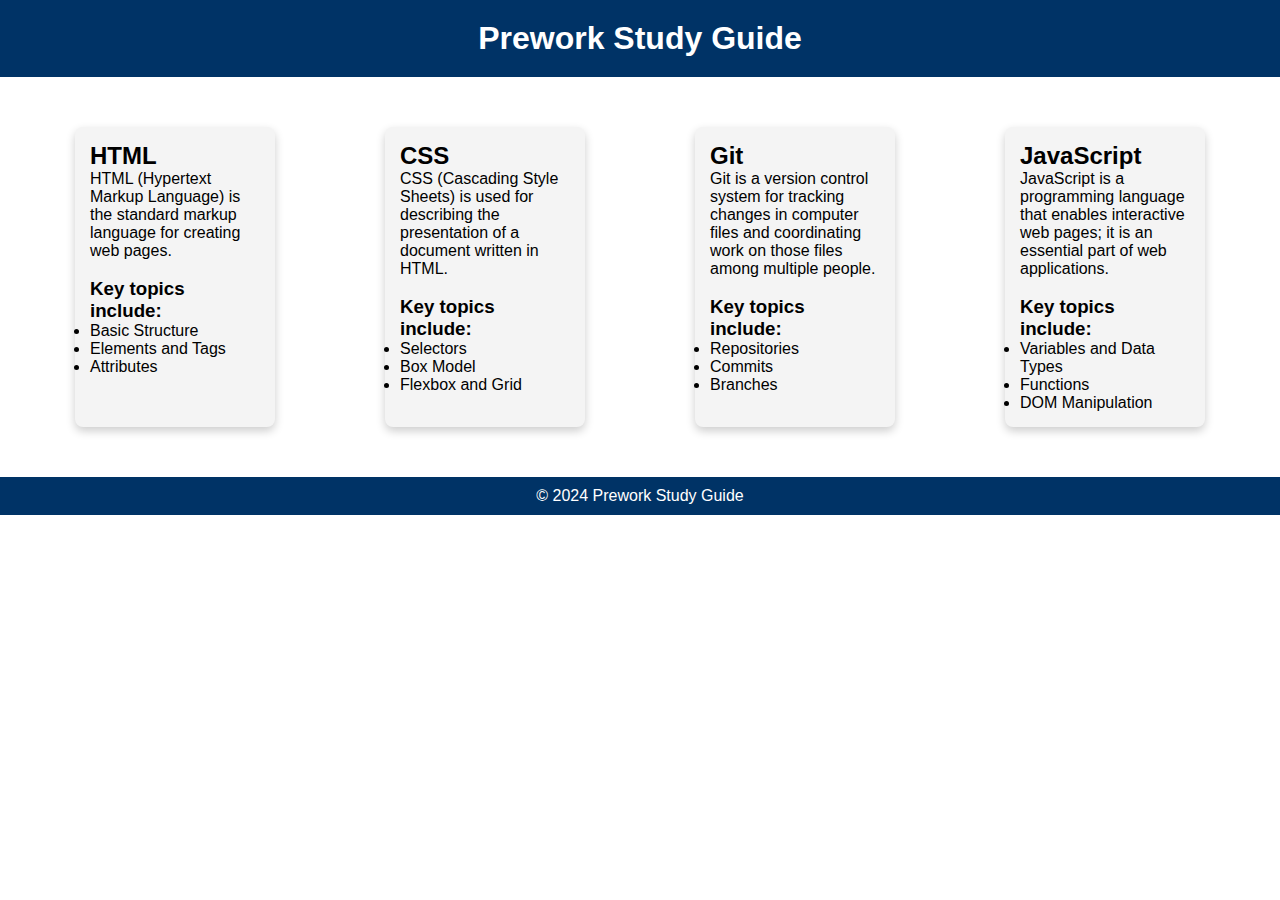
<file: index.html>
<!DOCTYPE html>
<html lang="en">
  <head>
    <meta charset="UTF-8" />
    <meta name="viewport" content="width=device-width, initial-scale=1.0" />
    <title>Prework Study Guide</title>
    <link rel="stylesheet" href="style.css" />
  </head>
  <body>
    <header>
      <h1>Prework Study Guide</h1>
    </header>
    <main>
      <section class="box-container">
        <div class="box">
          <h2>HTML</h2>
          <p>
            HTML (Hypertext Markup Language) is the standard markup language for
            creating web pages.
          </p>
          <br />
          <h3>Key topics include:</h3>
          <ul>
            <li>Basic Structure</li>
            <li>Elements and Tags</li>
            <li>Attributes</li>
          </ul>
        </div>
        <div class="box">
          <h2>CSS</h2>
          <p>
            CSS (Cascading Style Sheets) is used for describing the presentation
            of a document written in HTML.
          </p>
          <br />
          <h3>Key topics include:</h3>
          <ul>
            <li>Selectors</li>
            <li>Box Model</li>
            <li>Flexbox and Grid</li>
          </ul>
        </div>
        <div class="box">
          <h2>Git</h2>
          <p>
            Git is a version control system for tracking changes in computer
            files and coordinating work on those files among multiple people.
          </p>
          <br />
          <h3>Key topics include:</h3>
          <ul>
            <li>Repositories</li>
            <li>Commits</li>
            <li>Branches</li>
          </ul>
        </div>
        <div class="box">
          <h2>JavaScript</h2>
          <p>
            JavaScript is a programming language that enables interactive web
            pages; it is an essential part of web applications.
          </p>
          <br />
          <h3>Key topics include:</h3>
          <ul>
            <li>Variables and Data Types</li>
            <li>Functions</li>
            <li>DOM Manipulation</li>
          </ul>
        </div>
      </section>
    </main>
    <footer>
      <p>&copy; 2024 Prework Study Guide</p>
    </footer>
  </body>
</html>
</file>
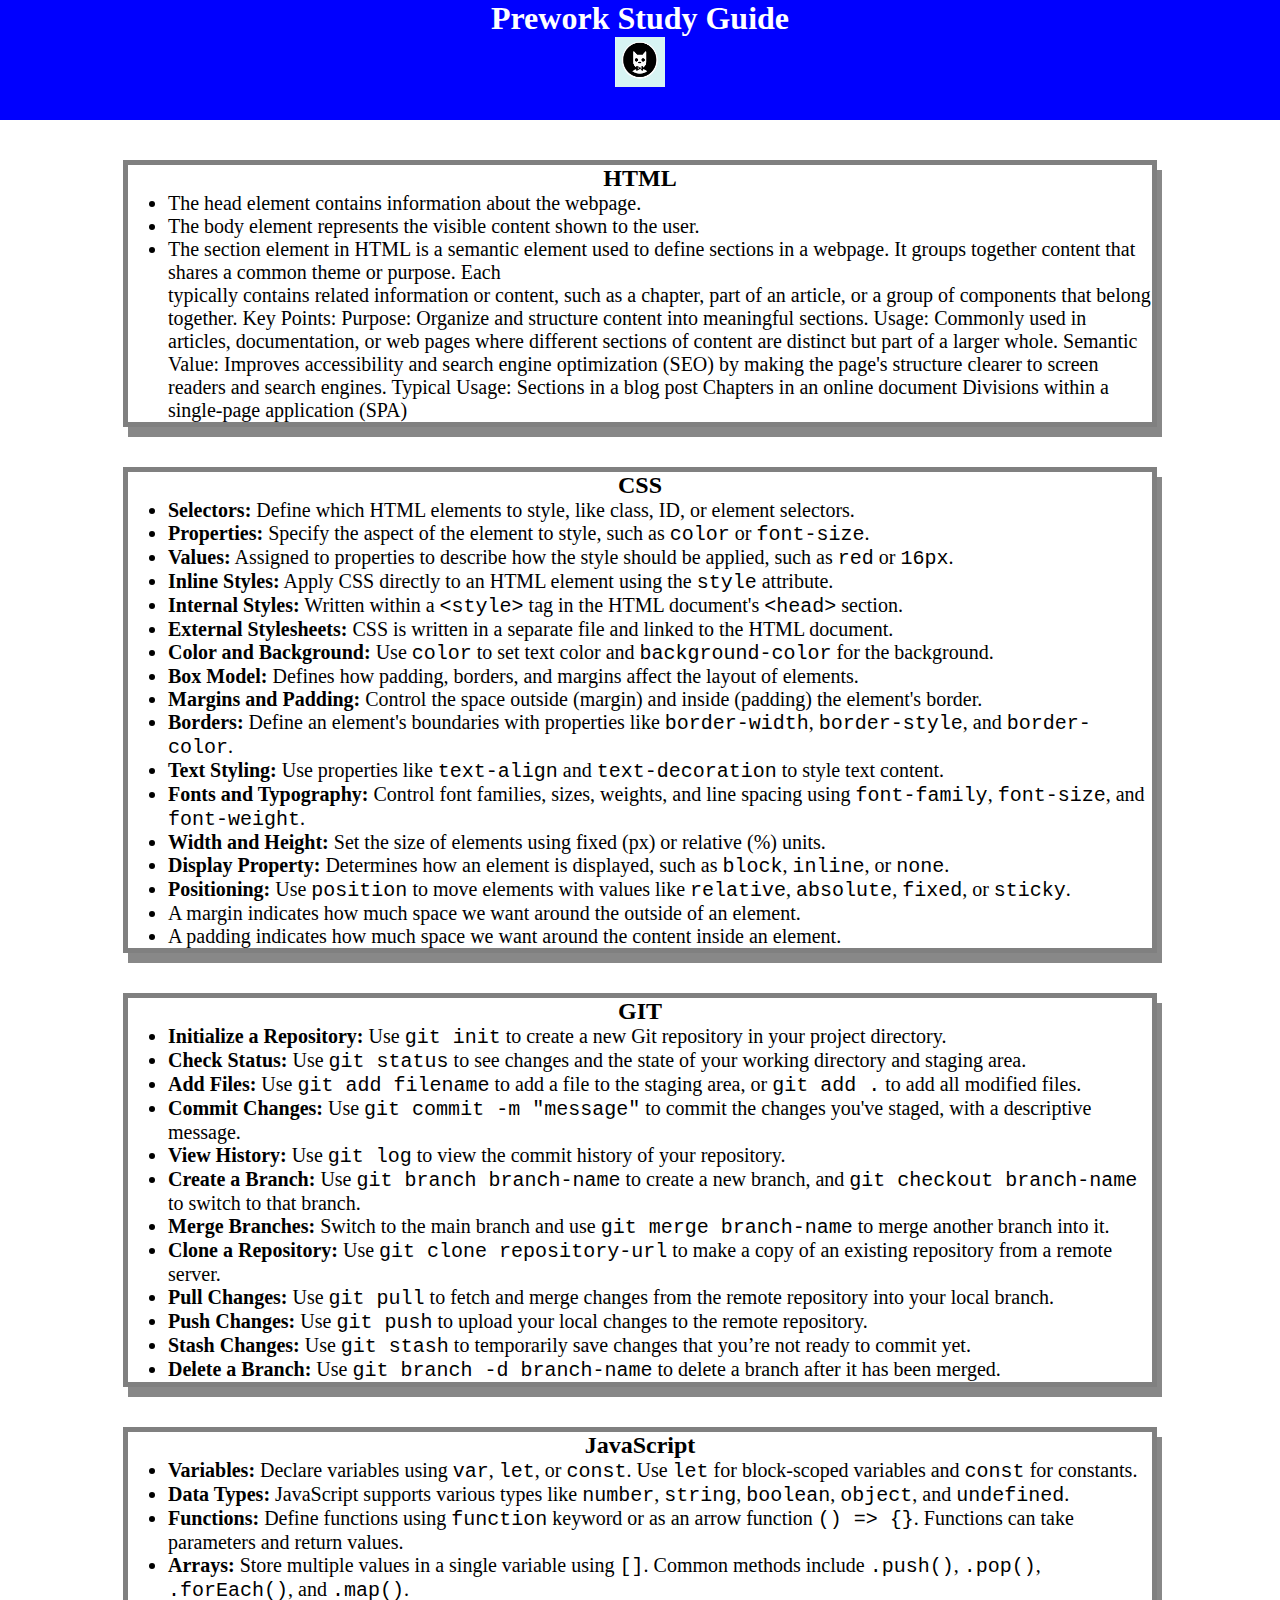
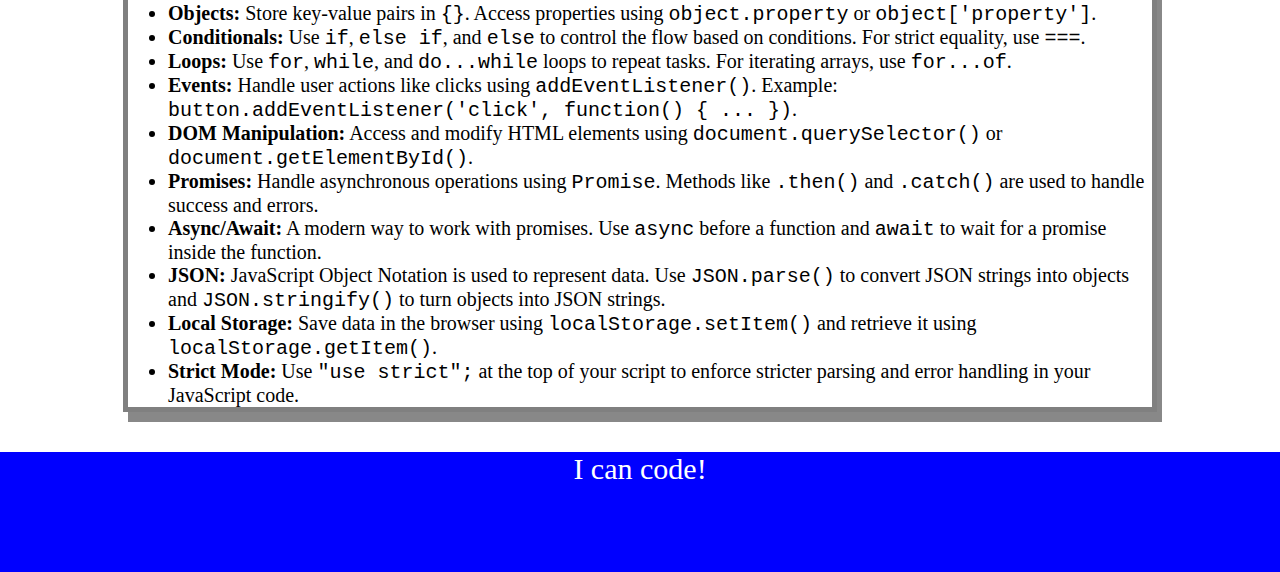
<file: prework-study-guide/index.html>
<!DOCTYPE html>
<html lang="en">
  <head>
    <meta charset="UTF-8" />
    <meta http-equiv="X-UA-Compatible" content="IE=edge" />
    <meta name="viewport" content="width=device-width, initial-scale=1.0" />
    <title>Kevin's Prework Study Guide</title>
  </head>
  <body>
    <header id="top">
      <h1>Prework Study Guide</h1>
      <img src="./assets/bowtie-cat.png" alt="Profile image of cat wearing a bow tie." />
      <link rel="stylesheet" href="./assets/style.css">
    </header>
    <main>
      <section class="card" id="html-section">
        <h2>HTML</h2>
        <ul>
          <li>The head element contains information about the webpage.</li>
          <li>The body element represents the visible content shown to the user.</li>
          <li>The section element in HTML is a semantic element used to define sections in a webpage. It groups together content that shares a common theme or purpose. Each <section> typically contains related information or content, such as a chapter, part of an article, or a group of components that belong together.

            Key Points:
            Purpose: Organize and structure content into meaningful sections.
            Usage: Commonly used in articles, documentation, or web pages where different sections of content are distinct but part of a larger whole.
            Semantic Value: Improves accessibility and search engine optimization (SEO) by making the page's structure clearer to screen readers and search engines.
            Typical Usage:
            Sections in a blog post
            Chapters in an online document
            Divisions within a single-page application (SPA)</li>
        </ul>

      </section>
   
      <section class="card" id="css-section">
        <h2>CSS</h2>
        <ul>
          <li><strong>Selectors:</strong> Define which HTML elements to style, like class, ID, or element selectors.</li>
          <li><strong>Properties:</strong> Specify the aspect of the element to style, such as <code>color</code> or <code>font-size</code>.</li>
          <li><strong>Values:</strong> Assigned to properties to describe how the style should be applied, such as <code>red</code> or <code>16px</code>.</li>
          <li><strong>Inline Styles:</strong> Apply CSS directly to an HTML element using the <code>style</code> attribute.</li>
          <li><strong>Internal Styles:</strong> Written within a <code>&lt;style&gt;</code> tag in the HTML document's <code>&lt;head&gt;</code> section.</li>
          <li><strong>External Stylesheets:</strong> CSS is written in a separate file and linked to the HTML document.</li>
          <li><strong>Color and Background:</strong> Use <code>color</code> to set text color and <code>background-color</code> for the background.</li>
          <li><strong>Box Model:</strong> Defines how padding, borders, and margins affect the layout of elements.</li>
          <li><strong>Margins and Padding:</strong> Control the space outside (margin) and inside (padding) the element's border.</li>
          <li><strong>Borders:</strong> Define an element's boundaries with properties like <code>border-width</code>, <code>border-style</code>, and <code>border-color</code>.</li>
          <li><strong>Text Styling:</strong> Use properties like <code>text-align</code> and <code>text-decoration</code> to style text content.</li>
          <li><strong>Fonts and Typography:</strong> Control font families, sizes, weights, and line spacing using <code>font-family</code>, <code>font-size</code>, and <code>font-weight</code>.</li>
          <li><strong>Width and Height:</strong> Set the size of elements using fixed (px) or relative (%) units.</li>
          <li><strong>Display Property:</strong> Determines how an element is displayed, such as <code>block</code>, <code>inline</code>, or <code>none</code>.</li>
          <li><strong>Positioning:</strong> Use <code>position</code> to move elements with values like <code>relative</code>, <code>absolute</code>, <code>fixed</code>, or <code>sticky</code>.</li>
        </ul>
        <ul>
          <li>A margin indicates how much space we want around the outside of an element.</li>
          <li>A padding indicates how much space we want around the content inside an element.</li>
        </ul>

   </section>
   
      <section class="card" id="git-section">
        <h2>GIT</h2>
        <ul>
          <li><strong>Initialize a Repository:</strong> Use <code>git init</code> to create a new Git repository in your project directory.</li>
          <li><strong>Check Status:</strong> Use <code>git status</code> to see changes and the state of your working directory and staging area.</li>
          <li><strong>Add Files:</strong> Use <code>git add filename</code> to add a file to the staging area, or <code>git add .</code> to add all modified files.</li>
          <li><strong>Commit Changes:</strong> Use <code>git commit -m "message"</code> to commit the changes you've staged, with a descriptive message.</li>
          <li><strong>View History:</strong> Use <code>git log</code> to view the commit history of your repository.</li>
          <li><strong>Create a Branch:</strong> Use <code>git branch branch-name</code> to create a new branch, and <code>git checkout branch-name</code> to switch to that branch.</li>
          <li><strong>Merge Branches:</strong> Switch to the main branch and use <code>git merge branch-name</code> to merge another branch into it.</li>
          <li><strong>Clone a Repository:</strong> Use <code>git clone repository-url</code> to make a copy of an existing repository from a remote server.</li>
          <li><strong>Pull Changes:</strong> Use <code>git pull</code> to fetch and merge changes from the remote repository into your local branch.</li>
          <li><strong>Push Changes:</strong> Use <code>git push</code> to upload your local changes to the remote repository.</li>
          <li><strong>Stash Changes:</strong> Use <code>git stash</code> to temporarily save changes that you’re not ready to commit yet.</li>
          <li><strong>Delete a Branch:</strong> Use <code>git branch -d branch-name</code> to delete a branch after it has been merged.</li>
        </ul>
       </section>
   
      <section class="card" id="javascript-section">
        <h2>JavaScript</h2>
        <ul>
          <li><strong>Variables:</strong> Declare variables using <code>var</code>, <code>let</code>, or <code>const</code>. Use <code>let</code> for block-scoped variables and <code>const</code> for constants.</li>
    <li><strong>Data Types:</strong> JavaScript supports various types like <code>number</code>, <code>string</code>, <code>boolean</code>, <code>object</code>, and <code>undefined</code>.</li>
    <li><strong>Functions:</strong> Define functions using <code>function</code> keyword or as an arrow function <code>() => {}</code>. Functions can take parameters and return values.</li>
    <li><strong>Arrays:</strong> Store multiple values in a single variable using <code>[]</code>. Common methods include <code>.push()</code>, <code>.pop()</code>, <code>.forEach()</code>, and <code>.map()</code>.</li>
    <li><strong>Objects:</strong> Store key-value pairs in <code>{}</code>. Access properties using <code>object.property</code> or <code>object['property']</code>.</li>
    <li><strong>Conditionals:</strong> Use <code>if</code>, <code>else if</code>, and <code>else</code> to control the flow based on conditions. For strict equality, use <code>===</code>.</li>
    <li><strong>Loops:</strong> Use <code>for</code>, <code>while</code>, and <code>do...while</code> loops to repeat tasks. For iterating arrays, use <code>for...of</code>.</li>
    <li><strong>Events:</strong> Handle user actions like clicks using <code>addEventListener()</code>. Example: <code>button.addEventListener('click', function() { ... })</code>.</li>
    <li><strong>DOM Manipulation:</strong> Access and modify HTML elements using <code>document.querySelector()</code> or <code>document.getElementById()</code>.</li>
    <li><strong>Promises:</strong> Handle asynchronous operations using <code>Promise</code>. Methods like <code>.then()</code> and <code>.catch()</code> are used to handle success and errors.</li>
    <li><strong>Async/Await:</strong> A modern way to work with promises. Use <code>async</code> before a function and <code>await</code> to wait for a promise inside the function.</li>
    <li><strong>JSON:</strong> JavaScript Object Notation is used to represent data. Use <code>JSON.parse()</code> to convert JSON strings into objects and <code>JSON.stringify()</code> to turn objects into JSON strings.</li>
    <li><strong>Local Storage:</strong> Save data in the browser using <code>localStorage.setItem()</code> and retrieve it using <code>localStorage.getItem()</code>.</li>
    <li><strong>Strict Mode:</strong> Use <code>"use strict";</code> at the top of your script to enforce stricter parsing and error handling in your JavaScript code.</li>
        </ul>
   
      </section>
       
    </main>

    <footer>
      <p>I can code!</p>
    </footer>
  </body>
</html>
</file>
<file: prework-study-guide/assets/style.css>
* {
    margin: 0;
    padding: 0;
   }
   
   header,
   footer {
    width: 100%;
    height: 120px;
    background-color: blue;
    color: white;
   }
   
   h1,
   h2 {
    text-align: center;
   }
   
   img {
    display: block;
    height: 50px;
    width: 50px;
    margin-left: auto;
    margin-right: auto;
   }
   
   ul {
    padding-left: 40px;
    font-size: 20px;
   }
   
   p {
    text-align: center;
    font-size: 30px;
   }
   .card {
    width: 80%;
    margin: 40px auto;
    border: 5px solid gray;
    box-shadow: 5px 10px #888888;
  }
</file>
<file: style.css>
/* General Reset */
* {
  margin: 0;
  padding: 0;
  box-sizing: border-box;
}

body {
  font-family: Arial, sans-serif;
}

/* Header and Footer */
header,
footer {
  background-color: #003366; /* Dark blue */
  color: white;
  text-align: center;
  padding: 20px 0;
}

h1 {
  margin: 0;
}

/* Main Content */
main {
  padding: 20px;
}

.box-container {
  display: flex;
  flex-wrap: wrap;
  justify-content: space-around;
  margin: 20px 0;
}

.box {
  background-color: #f4f4f4;
  width: 200px;
  height: auto;
  margin: 10px;
  padding: 15px;
  text-align: left;
  border-radius: 8px;
  box-shadow: 0 4px 10px rgba(0, 0, 0, 0.2);
  transition: transform 0.2s;
}

.box:hover {
  transform: scale(1.05);
}

/* Footer */
footer {
  position: relative;
  bottom: 0;
  width: 100%;
  padding: 10px 0;
}
</file>
